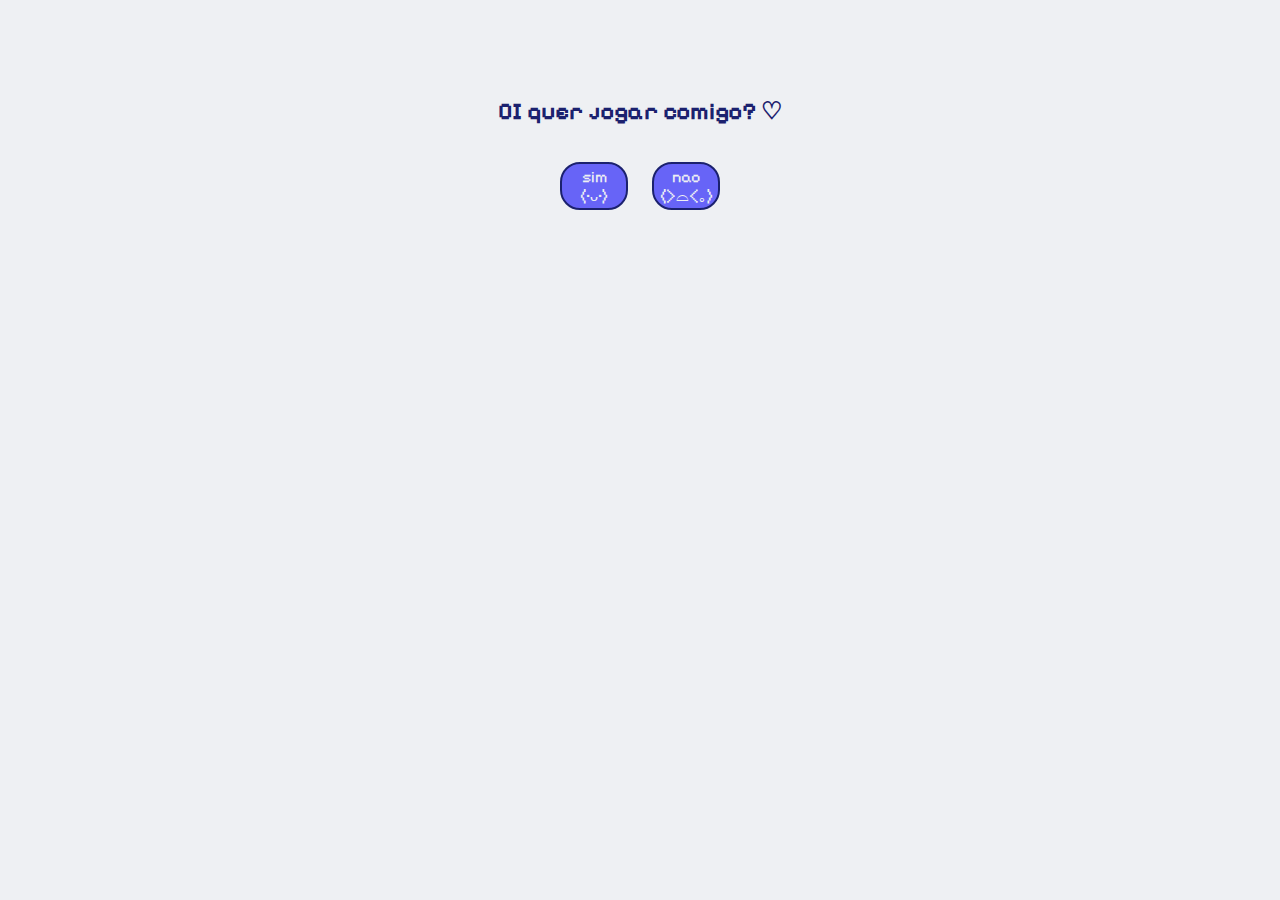
<file: index.html>
<!DOCTYPE html>
<html lang="en">
<head>
    <meta charset="UTF-8">
    <meta name="viewport" content="width=device-width, initial-scale=1.0">
    <title>OI GATA</title>
    <link rel="stylesheet" href="assets/css/menu.css">
</head>
<body>
    <section class="conteudo">
        <div class="titulo">
            <h2>OI quer jogar comigo? ♡</h2>

        </div>
        <div class="texto">
            <a class="botao sim"href="assets/html/sim.html">sim (•ᴗ•)</a>
            <a class="botao nao"href="#">nao (>⌓<｡)</a>
        </div>
    </section>
</body>
</html>
</file>
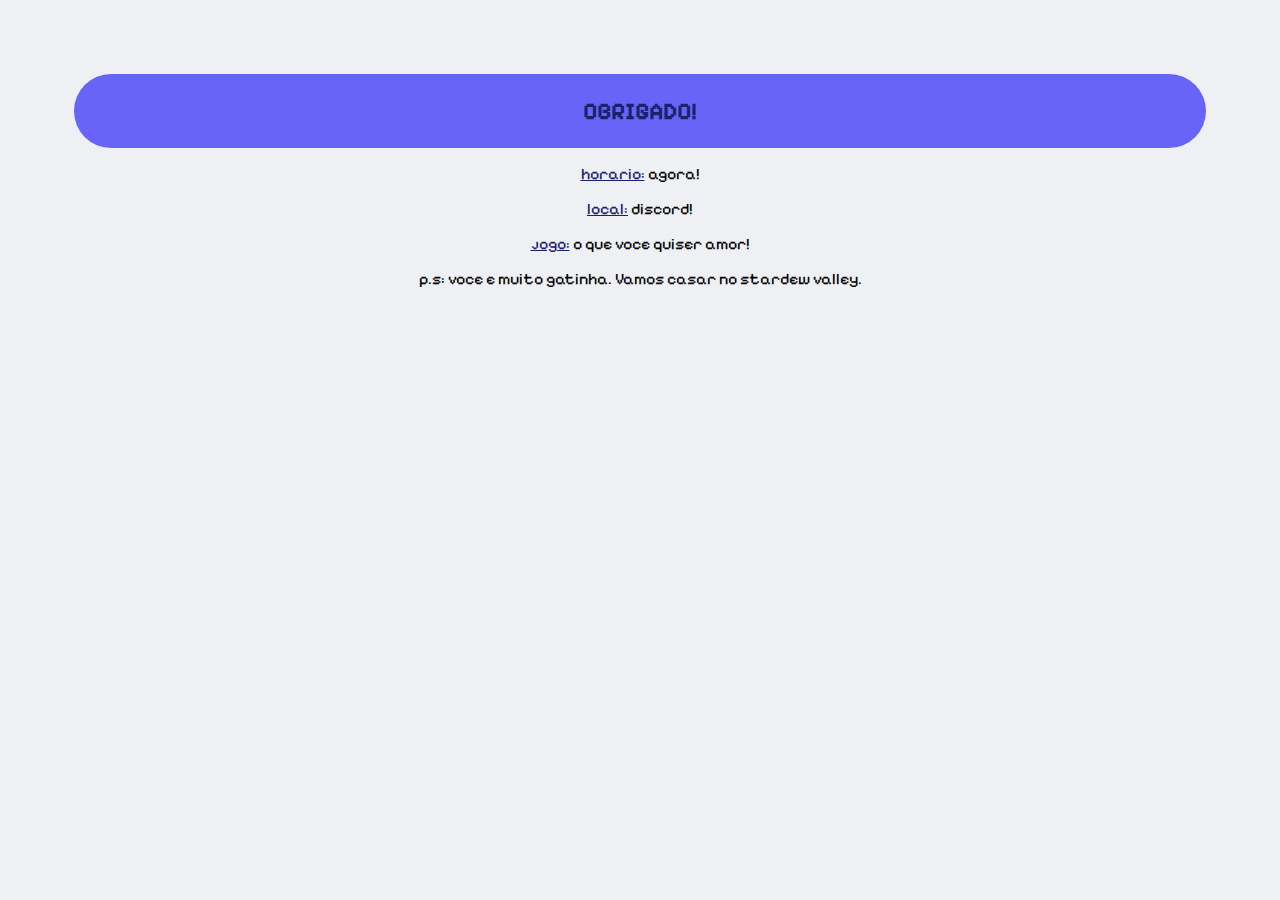
<file: assets/html/sim.html>
<!DOCTYPE html>
<html lang="en">
<head>
    <meta charset="UTF-8">
    <meta name="viewport" content="width=device-width, initial-scale=1.0">
    <title>EBAA</title>
    <link rel="stylesheet" href="../css/sim.css">
</head>
<body>
    <div class="titulo">
        
        <h2>OBRIGADO!</h2>
    </div>
    <p><span class="negrito">horario:</span> agora!</p>
    <p><span class="negrito">local:</span> discord!</p>
    <p><span class="negrito">jogo:</span > o que voce quiser amor!</p>
        <p>p.s: voce e muito gatinha. Vamos casar no stardew valley.</p>
    
    </html>
    <section class="conteudo">
    </section>
</body>
</file>
<file: assets/css/menu.css>
@import url(root.css);
body{
    background-color: var(--fundo);
    padding: 12px;
    margin: 60px;
    font-family: 'pixelify Sans' ;
}
.titulo{
    color: var(--azul);
    background-color: var(--cinza-claro);
    padding: 12px;
    margin: 2px;
    border: 2px none;
    border-radius: 40px;
    text-align: center;
    height: 50px;
    display: flex;
    justify-content: center;
    align-items: center;
}
.texto{
    display:flex;
    justify-content: center;
    align-items: center;
    text-align: center;
}
.botao{
    text-align: center;
    color: var(--fundo);
    padding: 12px;
    margin: 12px;
    width: 40px;
    height: 20px;
    display: flex;
    justify-content: center;
    align-items: center;
    background-color: var(--azul-claro);
    border: 2px solid;
    border-radius: 20px;
    border-color: var(--azul);
}

a{
    color: var(--fundo);
    text-decoration: none;
}
a:hover{
    color: var(--fundo);
    text-decoration: none;
    
}

.nao:visited{
    background-color: var(--fundo);
    color: var(--fundo);
    border-color: var(--fundo);

}
</file>
<file: assets/css/sim.css>
@import url(root.css);

body{
        background-color: var(--fundo);
        padding: 12px;
        margin: 60px;
        font-family: 'pixelify Sans' ;
}
.titulo{
    color: var(--azul);
    background-color: var(--azul-claro);
    padding: 12px;
    margin: 2px;
    border: 2px none;
    border-radius: 40px;
    text-align: center;
    height: 50px;
    display: flex;
    justify-content: center;
    align-items: center;
}

p{
    display: list-item;
    justify-content: center;
    align-items: center;
    text-align: center;
    list-style: none;
}

.negrito{
    color: var(--azul);
    text-decoration: underline;
}
</file>
